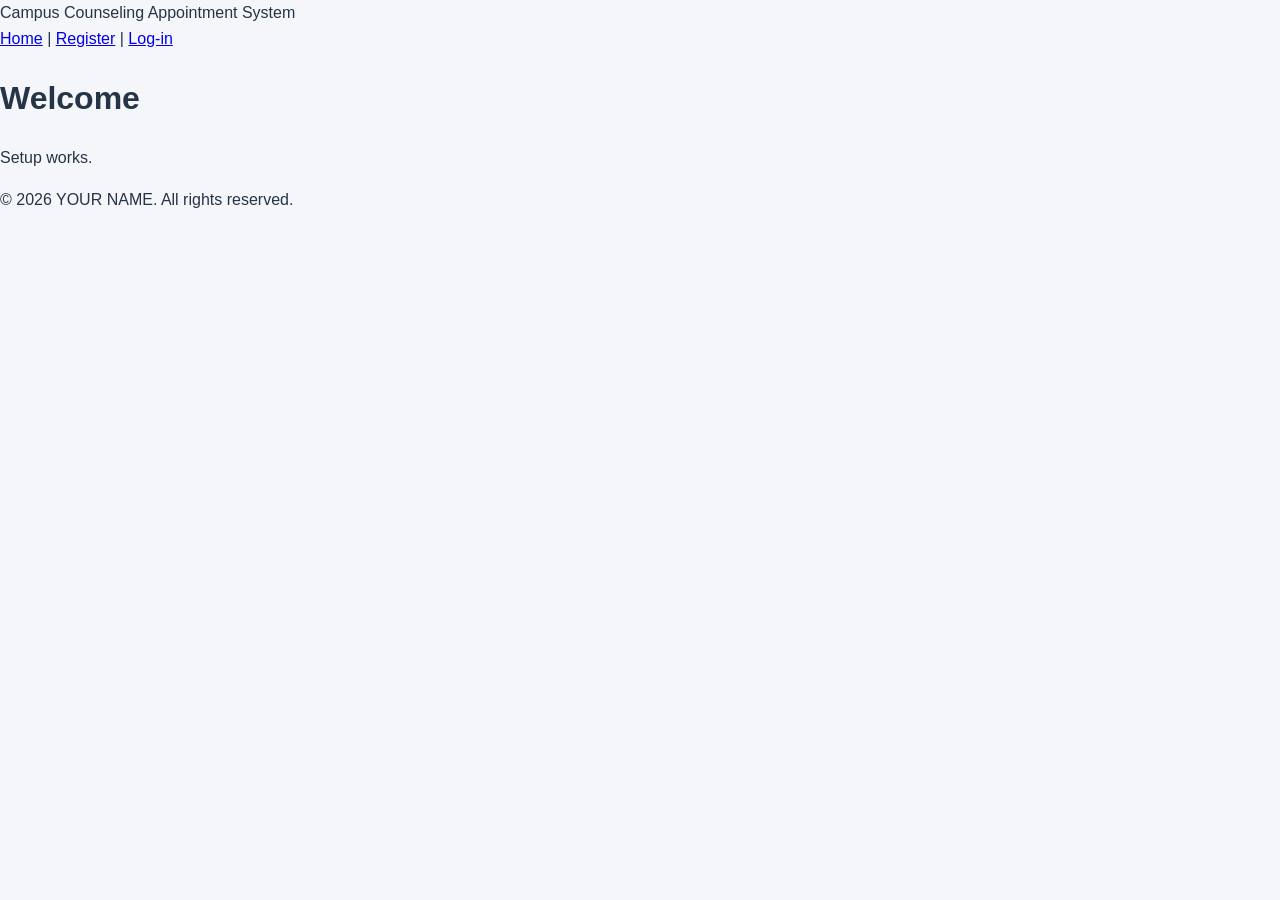
<file: public/index.html>
<!DOCTYPE html>
<html lang="en">
<head>
  <meta charset="UTF-8">
  <meta name="viewport" content="width=device-width, initial-scale=1">
  <title>Campus Counseling Appointment System</title>
  <link rel="stylesheet" href="css/style.css">
</head>
<body>
  <div class="system-name">Campus Counseling Appointment System</div>
  <header><nav><a href="index.html">Home</a> | <a href="register.php">Register</a> | <a href="login.html">Log-in</a></nav></header>
  <main><h1>Welcome</h1><p>Setup works.</p></main>
  <footer>&copy; 2026 YOUR NAME. All rights reserved.</footer>
</body>
</html>
</file>
<file: public/css/style.css>
/* global styles go here */ body{font-family:Arial,sans-serif;margin:0}

* {
    box-sizing: border-box;
}

:root {
    --navy: #142b4a;
    --navy-light: #203e63;
    --gold: #c9a64b;
    --white: #ffffff;
    --background: #f4f6fa;
    --text: #263447;
    --muted: #697789;
    --border: #dce2ea;
}

body {
    font-family: Arial, sans-serif;
    margin: 0;
    background: var(--background);
    color: var(--text);
    line-height: 1.6;
}

.site-header {
    background: var(--navy);
    color: var(--white);
    padding: 18px 7%;
    display: flex;
    align-items: center;
    justify-content: space-between;
    gap: 20px;
}

.brand {
    display: flex;
    align-items: center;
    gap: 12px;
}

.brand-mark {
    width: 45px;
    height: 45px;
    border-radius: 10px;
    background: var(--gold);
    color: var(--navy);
    display: grid;
    place-items: center;
    font-weight: bold;
}

.brand h1 {
    font-size: 19px;
    margin: 0;
}

.brand p {
    font-size: 12px;
    margin: 2px 0 0;
    color: #d8e0eb;
}

.site-header nav {
    display: flex;
    gap: 22px;
}

.site-header nav a {
    color: white;
    text-decoration: none;
    font-size: 14px;
}

.site-header nav a:hover {
    color: var(--gold);
}

.page-container {
    width: min(950px, 92%);
    margin: 40px auto;
}

.form-heading {
    text-align: center;
    margin-bottom: 25px;
}

.eyebrow {
    color: #9a7928;
    font-size: 12px;
    font-weight: bold;
    letter-spacing: 2px;
}

.form-heading h2 {
    color: var(--navy);
    font-size: 30px;
    margin: 8px 0;
}

.form-heading p {
    color: var(--muted);
    margin: 0;
}

.registration-card {
    background: var(--white);
    padding: 32px;
    border-radius: 12px;
    box-shadow: 0 5px 25px rgba(20, 43, 74, 0.07);
}

.notice {
    background: #f8f4e8;
    border-left: 4px solid var(--gold);
    padding: 14px 17px;
    border-radius: 5px;
    margin-bottom: 28px;
    font-size: 14px;
}

.form-section {
    border-bottom: 1px solid var(--border);
    padding: 25px 0;
}

.form-section:first-of-type {
    padding-top: 0;
}

.form-section h3 {
    color: var(--navy);
    font-size: 18px;
    margin: 0 0 20px;
}

.form-grid {
    display: grid;
    grid-template-columns: repeat(2, minmax(0, 1fr));
    gap: 18px;
}

.form-group {
    display: flex;
    flex-direction: column;
    gap: 7px;
    margin-bottom: 17px;
}

.form-grid .form-group {
    margin-bottom: 0;
}

.form-group label {
    color: var(--text);
    font-size: 14px;
    font-weight: bold;
}

input,
select {
    width: 100%;
    min-width: 0;
    padding: 12px 13px;
    border: 1px solid var(--border);
    border-radius: 6px;
    background: white;
    color: var(--text);
    font: inherit;
    font-size: 14px;
}

input:focus,
select:focus {
    outline: none;
    border-color: var(--navy-light);
    box-shadow: 0 0 0 3px rgba(32, 62, 99, 0.1);
}

input[readonly] {
    background: #f2f4f7;
    color: #596579;
}

.form-group small {
    color: var(--muted);
    font-size: 12px;
}

.section-description {
    color: var(--muted);
    font-size: 14px;
    margin-top: -10px;
    margin-bottom: 20px;
}

.hidden {
    display: none !important;
}

.password-meter {
    width: 100%;
    height: 7px;
    border-radius: 10px;
    background: #e8ebf0;
    overflow: hidden;
}

#passwordStrengthBar {
    width: 0;
    height: 100%;
    background: var(--gold);
    transition: width 0.2s ease;
}

#passwordStrengthBar[data-strength="Weak"] {
    background: #d9534f;
}

#passwordStrengthBar[data-strength="Medium"] {
    background: #e3a52b;
}

#passwordStrengthBar[data-strength="Strong"] {
    background: #27845b;
}

.privacy-box {
    background: #f7f8fa;
    border: 1px solid var(--border);
    padding: 18px;
    border-radius: 7px;
    margin-bottom: 18px;
    font-size: 13px;
    color: #526071;
}

.privacy-box h4 {
    color: var(--navy);
    margin: 0 0 8px;
    font-size: 15px;
}

.privacy-box p {
    margin: 8px 0;
}

.consent-label {
    display: flex;
    align-items: flex-start;
    gap: 10px;
    font-size: 13px;
    line-height: 1.5;
    cursor: pointer;
}

.consent-label input {
    width: 17px;
    height: 17px;
    margin-top: 3px;
    flex-shrink: 0;
    accent-color: var(--navy);
}

.form-actions {
    text-align: center;
    padding-top: 25px;
}

.btn-primary {
    background: var(--navy);
    color: white;
    border: none;
    padding: 14px 35px;
    border-radius: 6px;
    font-size: 15px;
    font-weight: bold;
    cursor: pointer;
    transition: background 0.2s ease;
}

.btn-primary:hover {
    background: var(--navy-light);
}

.form-actions p {
    font-size: 13px;
    color: var(--muted);
    margin-top: 18px;
}

.form-actions a {
    color: var(--navy);
    font-weight: bold;
    text-decoration: none;
}

.form-actions a:hover {
    text-decoration: underline;
}

.site-footer {
    text-align: center;
    padding: 20px;
    color: var(--muted);
    font-size: 12px;
}

@media (max-width: 650px) {
    .site-header {
        flex-direction: column;
        align-items: flex-start;
        padding: 16px 5%;
    }

    .site-header nav {
        gap: 18px;
    }

    .page-container {
        margin: 25px auto;
    }

    .form-heading h2 {
        font-size: 25px;
    }

    .registration-card {
        padding: 20px 16px;
    }

    .form-grid {
        grid-template-columns: 1fr;
    }
}
</file>
